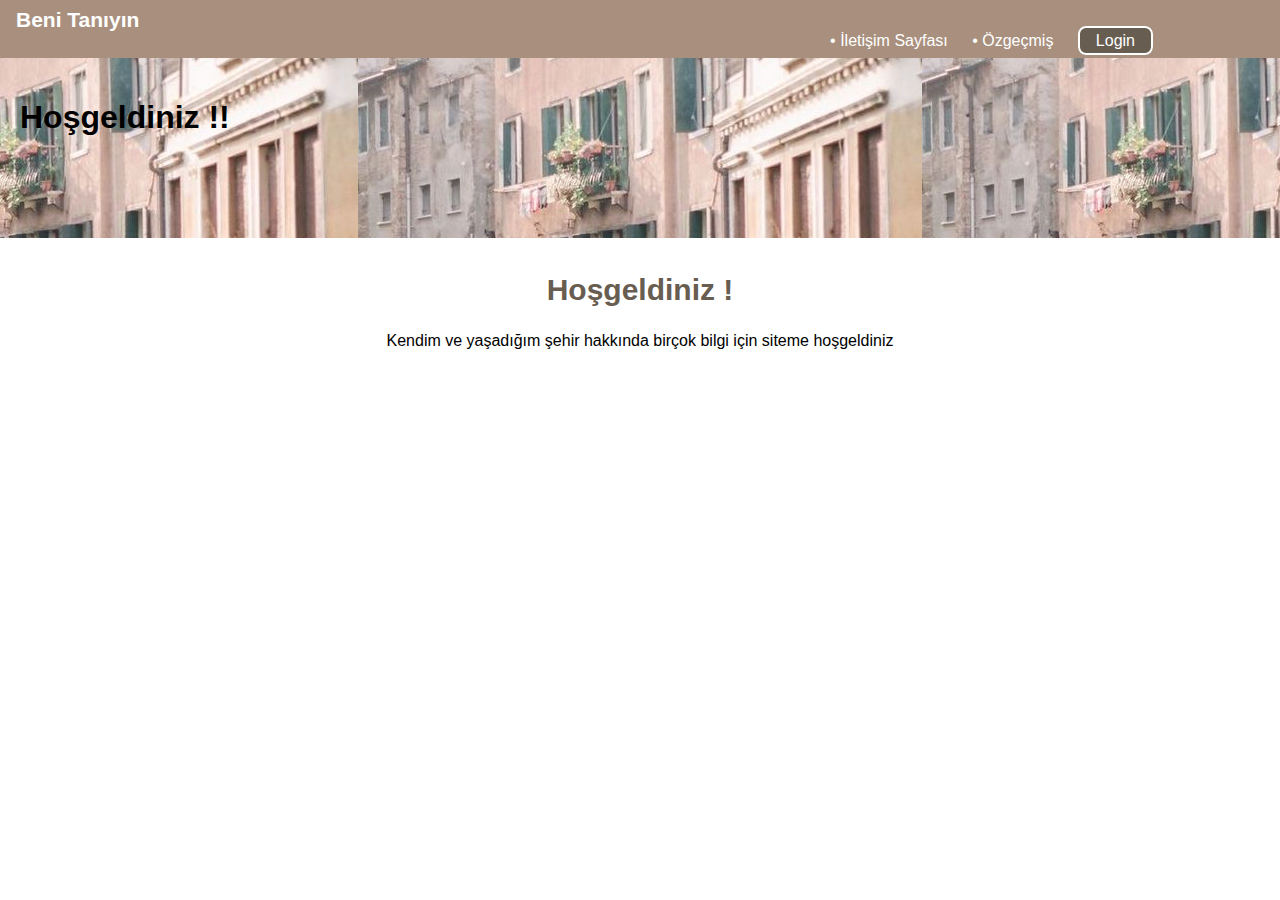
<file: guncelleme1/corum.html>
<!DOCTYPE html>
<html lang="en">
  <head>
    <meta charset="UTF-8" />
    <meta http-equiv="X-UA-Compatible" content="IE=edge" />
    <meta name="viewport" content="width=device-width, initial-scale=1.0" />
    <title>ÇORUM</title>
  </head>

  <style>
    * {
      box-sizing: border-box;
    }
    /* boyutlarını ayarlamak için kullandım */

    body {
      margin: 0;
      font-family: "Roboto", sans-serif;
    }
    /* google fontdan body etiketi içerisindekiler için font seçtim */

    .ana-baslık {
      background-color: #a9907e;
      padding: 8px 16px;
    }

    .giriş-nav {
      display: inline-block; /* yanyana sıralı durmaları için  */
      width: calc(100% - 101px); /*genişliğini hesaplamak için kullandım*/
      text-align: right;
      font-family: "Roboto", sans-serif;
    }

    .main-nav {
      margin: 0;
      padding: 0;
      list-style: none; /*liste işaretini kaldırmak için kullandım */
    }

    .main-nav-liste {
      display: inline-block;
      margin: 0 10px; /*kenar boşluklarını ayarlamak için kullandım*/
    }

    .site-logosu {
      color: #fff;
      text-decoration: none; /*altı çizili halden çıkarmak için kullandım*/
      font-weight: bold;
      font-size: 21px;
    }
    .main-nav-liste a {
      /*linklerin altındaki çizgiyi kaldırmak ve beyaz renkte yapmak için kulladım*/
      text-decoration: none;
      color: #fff;
    }

    .main-nav-liste a:hover,
    .main-nav-liste :hover::before {
      color: #675d50; /*linklerin üstüne fare imleci gelince renk değiştirmesi için*/
    }

    .main-nav-liste:active::before, /*linklerin üstüne fare imleci gelince renk değiştirmesi için*/
      .main-nav-liste a:active {
      color: #fff;
    }
    .main-nav-liste::before {
      content: "\2022";
      color: #fff;  /* yuvarlak bir nokta işareti eklemek için kullandım*/
    }

    .main-nav-liste--login a {
      color: #fff;
      background-color: #675d50;
      padding: 4px 16px;
      border-radius: 8px;
      border: 2px solid #fff;
    }

    .main-nav-liste--login a:hover {
      color: #675d50;
      border: 2px solid#675d50;
      background-color: #fff;
    }

    .main-nav-liste--login::before {
      content: none;
    }

    #ana-kısım {
        background: url(flower.jpg);
        background-position: center;
        height: 180px;
        width: 100%;
        padding: 20px;
      }

      #makale {
        padding: 10px;
        text-align: center;
      }

      #makale h2 {
        color: #675d50;
        font-size: 30px;
      }

      .row {
        margin-bottom: 40px;
      }




  </style>

  <body>
    <header class="ana-baslık">
      <a href="#" class="site-logosu">Beni Tanıyın </a>
      <nav class="giriş-nav">
        <ul class="main-nav">
          <li class="main-nav-liste">
            <a href="#">İletişim Sayfası</a>
          </li>
          <li class="main-nav-liste">
            <a href="#">Özgeçmiş</a>
          </li>
          <li class="main-nav-liste main-nav-liste--login">
            <a href="#">Login</a>
          </li>
        </ul>
      </nav>
    </header>

    <main>
        
        <section id="ana-kısım">
            <h1>Hoşgeldiniz !!</h1>
          </section>
          <section id="makale">
            <div class="row">
              <h2>Hoşgeldiniz ! </h2>
              <p>
                Kendim ve yaşadığım şehir hakkında birçok bilgi için siteme hoşgeldiniz
              </p>
            </div>


  </body>
</html>
</file>
